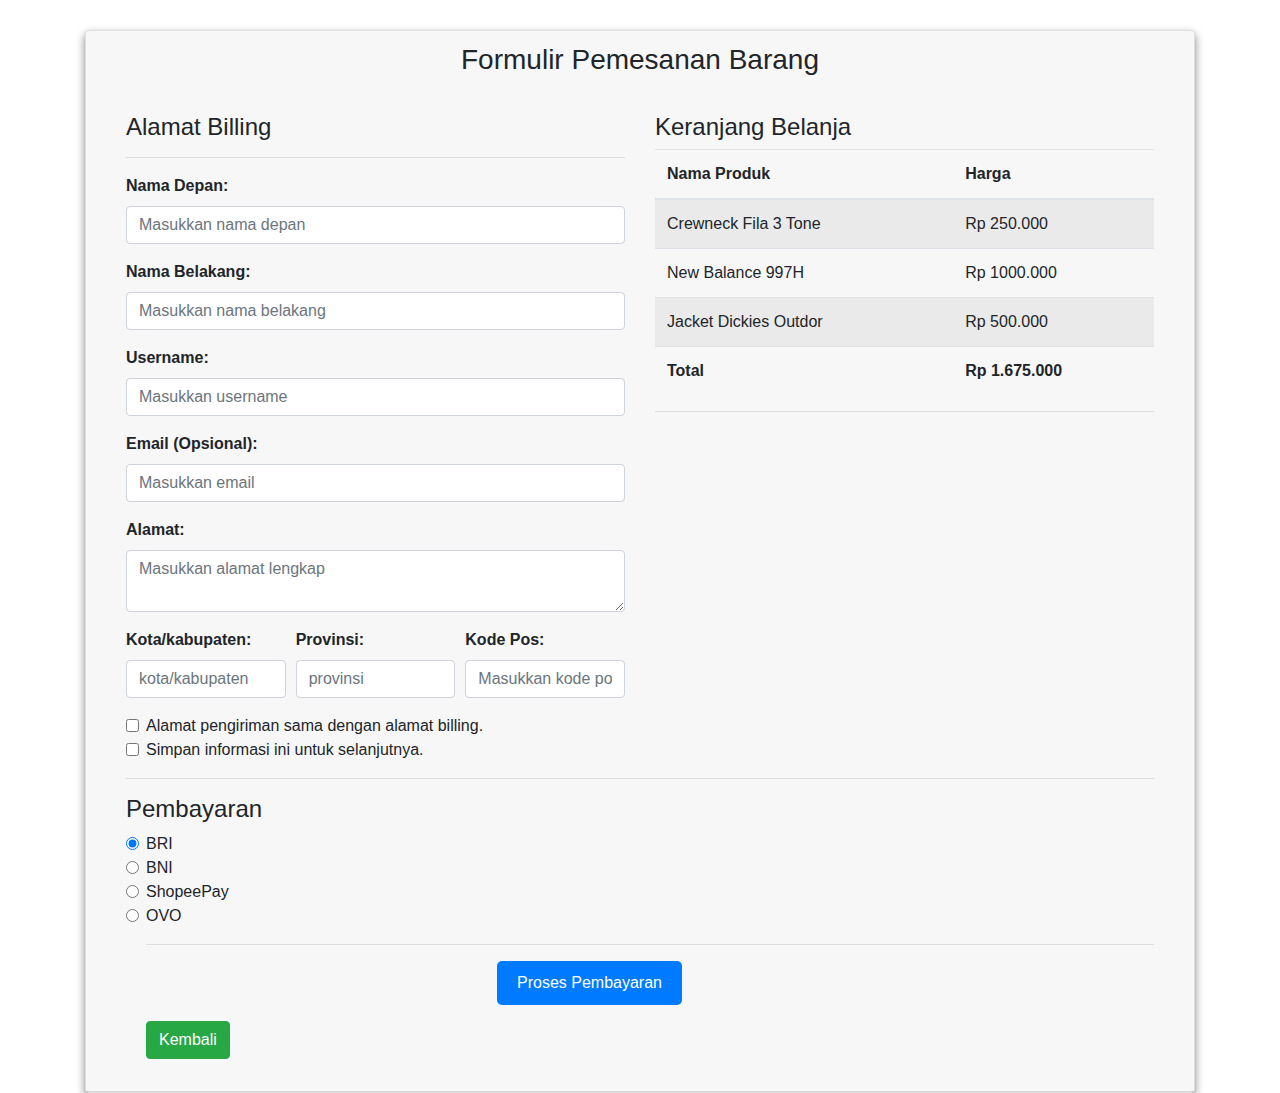
<file: pemograman web tugas/index.bayar.html>
<!DOCTYPE html>
<html lang="en">
<head>
    <meta charset="UTF-8">
    <meta name="viewport" content="width=device-width, initial-scale=1.0">
    <title>Form Pembayaran</title>
    <link rel="stylesheet" href="https://stackpath.bootstrapcdn.com/bootstrap/4.5.2/css/bootstrap.min.css">
    <style>
        body {
            font-family: Arial, sans-serif;
            background: #ffffff;
        }
        .container {
            margin-top: 30px;
        }
        .card {
            box-shadow: 0 4px 8px rgba(0,0,0,0.5);
            transition: 0.3s;
        }
        .card:hover {
            box-shadow: 0 8px 16px rgba(0,0,0,0.5);
        }
        .card-body {
            padding: 20px;
        }
        .form-group label {
            font-weight: bold;
        }
        .btn-primary {
            background-color: #007bff;
            border: none;
            padding: 10px 20px;
            border-radius: 5px;
            cursor: pointer;
        }
        .btn-primary:hover {
        background: #948e94;
        }
        h3{
            text-align: center;
        }
        
    </style>
</head>
<body>
    <div class="container">
        <div class="card">
            <div class="card-header">
                <h3>Formulir Pemesanan Barang</h3>
                <div class="d-grid gap-3 col-1 mx-auto mt-3 mb-3">
                
            </div>
            <div class="card-body">
                <div class="row">
                    <div class="col-md-6">
                        <h4>Alamat Billing</h4>
                        <hr>
                        <div class="form-group">
                            <label for="namaDepan">Nama Depan:</label>
                            <input type="text" class="form-control" id="namaDepan" placeholder="Masukkan nama depan">
                        </div>
                        <div class="form-group">
                            <label for="namaBelakang">Nama Belakang:</label>
                            <input type="text" class="form-control" id="namaBelakang" placeholder="Masukkan nama belakang">
                        </div>
                        <div class="form-group">
                            <label for="username">Username:</label>
                            <input type="text" class="form-control" id="username" placeholder="Masukkan username">
                        </div>
                        <div class="form-group">
                            <label for="email">Email (Opsional):</label>
                            <input type="email" class="form-control" id="email" placeholder="Masukkan email">
                        </div>
                        <div class="form-group">
                            <label for="alamat">Alamat:</label>
                            <textarea class="form-control" id="alamat" placeholder="Masukkan alamat lengkap"></textarea>
                        </div>
                        <div class="form-row">
                            <div class="form-group col-md-4">
                                <label for="kodePos">Kota/kabupaten:</label>
                                <input type="text" class="form-control" id="kota" placeholder="kota/kabupaten">
                            </div>
                            <div class="form-group col-md-4">
                                <label for="kodePos">Provinsi:</label>
                                <input type="text" class="form-control" id="provinsi" placeholder="provinsi">
                            </div>
                            <div class="form-group col-md-4">
                                <label for="kodePos">Kode Pos:</label>
                                <input type="text" class="form-control" id="kodePos" placeholder="Masukkan kode pos">
                            </div>
                        </div>
                        <div class="form-check">
                            <input type="checkbox" class="form-check-input" id="alamatSama">
                            <label class="form-check-label" for="alamatSama">Alamat pengiriman sama dengan alamat billing.</label>
                        </div>
                        <div class="form-check">
                            <input type="checkbox" class="form-check-input" id="simpanInformasi">
                            <label class="form-check-label" for="simpanInformasi">Simpan informasi ini untuk selanjutnya.</label>
                        </div>
                    </div>
                    <div class="col-md-6">
                        <h4>Keranjang Belanja</h4>
                        <table class="table table-striped">
                            <thead>
                                <tr>
                                    <th>Nama Produk</th>
                                    <th>Harga</th>
                                </tr>
                            </thead>
                            <tbody>
                                <tr>
                                    <td>Crewneck Fila 3 Tone</td>
                                    <td>Rp 250.000</td>
                                </tr>
                                <tr>
                                    <td>New Balance 997H</td>
                                    <td>Rp 1000.000</td>
                                </tr>
                                <tr>
                                    <td>Jacket Dickies Outdor</td>
                                    <td>Rp 500.000</td>
                                </tr>
                            </tbody>
                            <tfoot>
                                <tr>
                                    <td><strong>Total</strong></td>
                                    <td><strong>Rp 1.675.000</strong></td>
                                </tr>
                            </tfoot>
                        </table>
                        <hr>
                    </div>
                </div>
                <hr>
                <h4>Pembayaran</h4>
                <div class="form-check">
                    <input type="radio" class="form-check-input" id="kartuKredit" name="metodePembayaran" checked>
                    <label class="form-check-label" for="kartuKredit">BRI</label>
                </div>
                <div class="form-check">
                    <input type="radio" class="form-check-input" id="kartuDebit" name="metodePembayaran">
                    <label class="form-check-label" for="kartuDebit">BNI</label>
                </div>
                <div class="form-check">
                    <input type="radio" class="form-check-input" id="paypal" name="metodePembayaran">
                    <label class="form-check-label" for="paypal">ShopeePay</label>
                </div>
                <div class="form-check">
                    <input type="radio" class="form-check-input" id="paypal" name="metodePembayaran">
                    <label class="form-check-label" for="paypal">OVO</label>
                    <hr>
                <div class="d-grid gap-2 col-4 mx-auto mt-3 mb-3">
                <button class="btn btn-primary" type="button">Proses Pembayaran</button></div><a href="index.shophing.html" class="btn btn-success ">Kembali</a></div>
            </div>
    </div>
    <script src="https://code.jquery.com/jquery-3.5.1.slim.min.js"></script>
    <script src="https://cdn.jsdelivr.net/npm/popper.js@1.16.1/dist/umd/popper.min.js"></script>
    <script src="https://stackpath.bootstrapcdn.com/bootstrap/4.5.2/js/bootstrap.min.js"></script>
</body>
</html>
</file>
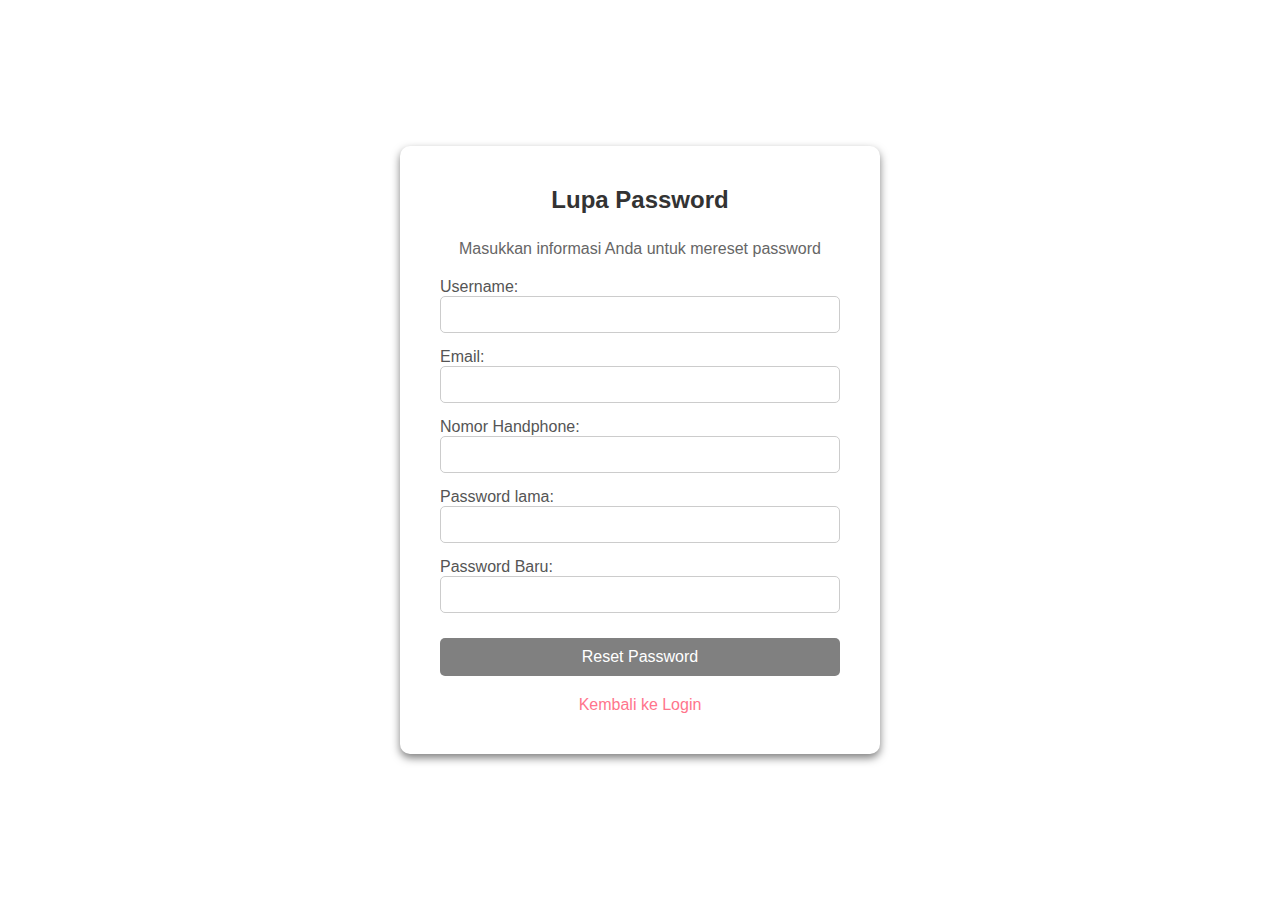
<file: pemograman web tugas/index.lupa.html>
<!DOCTYPE html>
<html lang="en">
  <head>
    <meta charset="UTF-8" />
    <meta name="viewport" content="width=device-width, initial-scale=1.0" />
    <title>Lupa Password</title>
    <link rel="stylesheet" href="style.lupa.css" />
  </head>
  <body>
    <div class="container">
      <form class="forgot-password-form">
        <h2>Lupa Password</h2>
        <p>Masukkan informasi Anda untuk mereset password</p>
        <div class="input-group">
          <label for="username">Username:</label>
          <input type="text" id="username" name="username" required />
        </div>
        <div class="input-group">
          <label for="email">Email:</label>
          <input type="email" id="email" name="email" required />
        </div>
        <div class="input-group">
          <label for="phone">Nomor Handphone:</label>
          <input type="tel" id="phone" name="phone" required />
        </div>
        <div class="input-group">
          <label for="new-password">Password lama:</label>
          <input
            type="password"
            id="new-password"
            name="new-password"
            required
          />
        </div>
        <div class="input-group">
          <label for="new-password">Password Baru:</label>
          <input
            type="password"
            id="new-password"
            name="new-password"
            required
          />
        </div>
        <button type="submit">Reset Password</button>
        <p class="back-to-login">
          <a href="index.login.html">Kembali ke Login</a>
        </p>
      </form>
    </div>
  </body>
</html>
</file>
<file: pemograman web tugas/style.lupa.css>
body {
  font-family: "Arial", sans-serif;
  background: #ffffff;
  display: flex;
  justify-content: center;
  align-items: center;
  height: 100vh;
  margin: 0;
}

.container {
  background: white;
  padding: 20px 40px;
  border-radius: 10px;
  box-shadow: 0 4px 8px rgba(0, 0, 0, 0.5);
  max-width: 400px;
  width: 100%;
  text-align: center;
}

.forgot-password-form {
  display: flex;
  flex-direction: column;
}

.forgot-password-form h2 {
  margin-bottom: 10px;
  color: #333;
}

.forgot-password-form p {
  margin-bottom: 20px;
  color: #666;
}

.input-group {
  margin-bottom: 15px;
  text-align: left;
}

.input-group label {
  margin-bottom: 5px;
  color: #555;
}

.input-group input {
  padding: 10px;
  border: 1px solid #ccc;
  border-radius: 5px;
  width: 100%;
  box-sizing: border-box;
}

button {
  padding: 10px;
  border: none;
  border-radius: 5px;
  background: #808080;
  color: white;
  font-size: 16px;
  cursor: pointer;
  margin-top: 10px;
}

button:hover {
  background: #1bbb19;
}

.back-to-login {
  margin-top: 20px;
}

.back-to-login a {
  color: #ff758c;
  text-decoration: none;
}

.back-to-login a:hover {
  text-decoration: underline;
}
</file>
